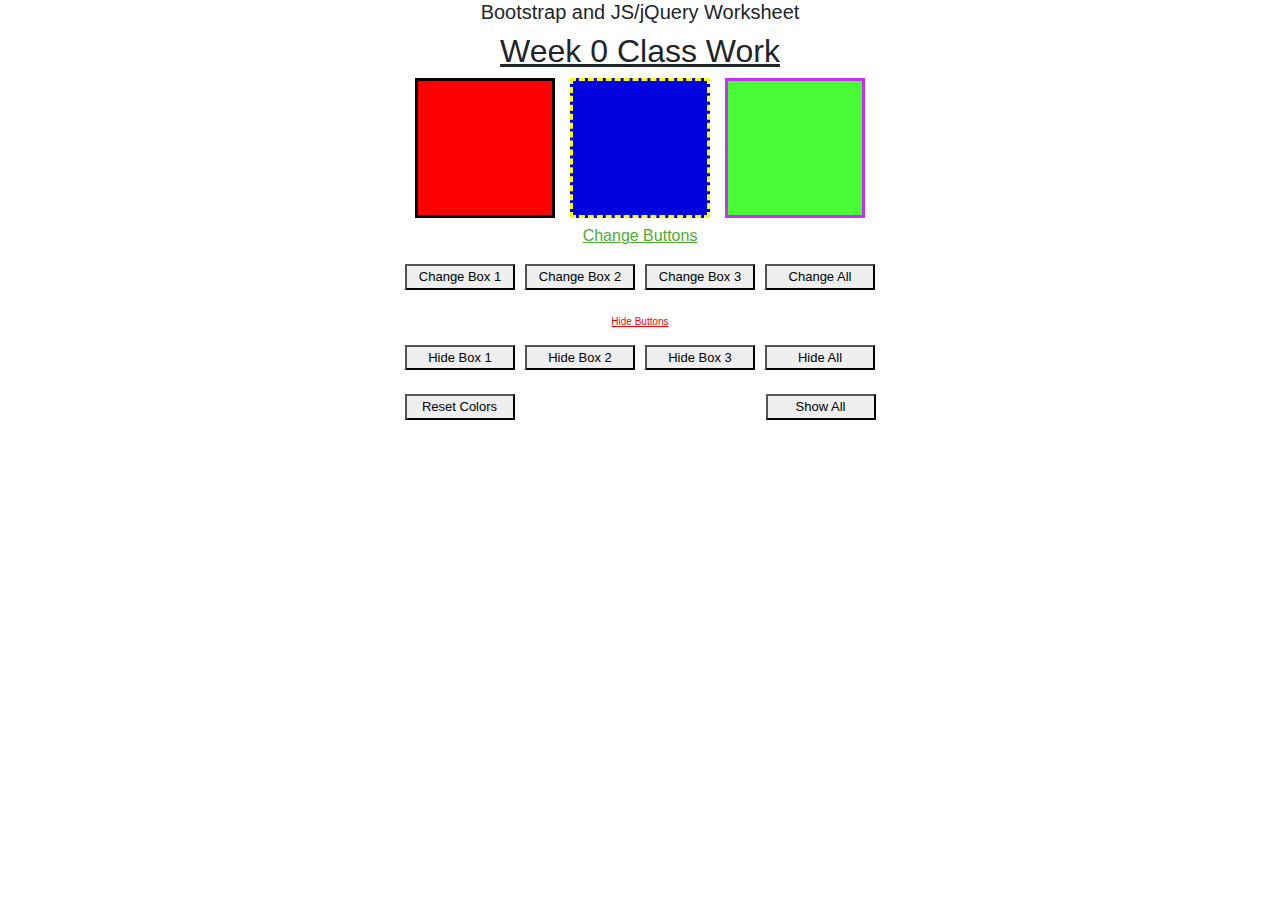
<file: index.html>
<!DOCTYPE html>
<html lang="en">
<head>
    <meta charset="UTF-8">
    <meta name="viewport" content="width=device-width, initial-scale=1.0">
    <link rel="stylesheet" href="https://maxcdn.bootstrapcdn.com/bootstrap/4.5.2/css/bootstrap.min.css">
    <link rel="stylesheet" href="style.css">
    <script src="https://maxcdn.bootstrapcdn.com/bootstrap/3.4.1/js/bootstrap.min.js"></script>
    <script src="https://ajax.googleapis.com/ajax/libs/jquery/3.6.4/jquery.min.js"></script>
    <script src="script.js"></script> 
</head>
<body>
  <h5>Bootstrap and JS/jQuery Worksheet</h5>
  <h2> <u>Week 0 Class Work</u></h2>
  
  <div class="row">
    <div class="firstbox"></div>
    <div class="secondbox"></div>
    <div class="thirdbox"></div>
  </div>

  <br>
  <br>
  <br>
  <br>


 <p class="changebutton">Change Buttons</p>
  <div class="changebuttons">
    <button class="change1">Change Box 1</button>
    <button class="change2">Change Box 2</button>
    <button class="change3">Change Box 3</button>
    <button class="change4">Change All</button>
  </div>
   
  
  <br>
    <p class="hidebutton"> Hide Buttons</p> 
     <div class="hidebuttons">
      <button class="hide1">Hide Box 1</button>
      <button class="hide2">Hide Box 2</button>
      <button class="hide3">Hide Box 3</button>
      <button class="hide4">Hide All</button>
    </div>

    <br>

    <div class="bottombuttons">
     <button class="reset">Reset Colors</button>
     <button class="showall">Show All</button>
    </div>
     
</body>
</html>
</file>
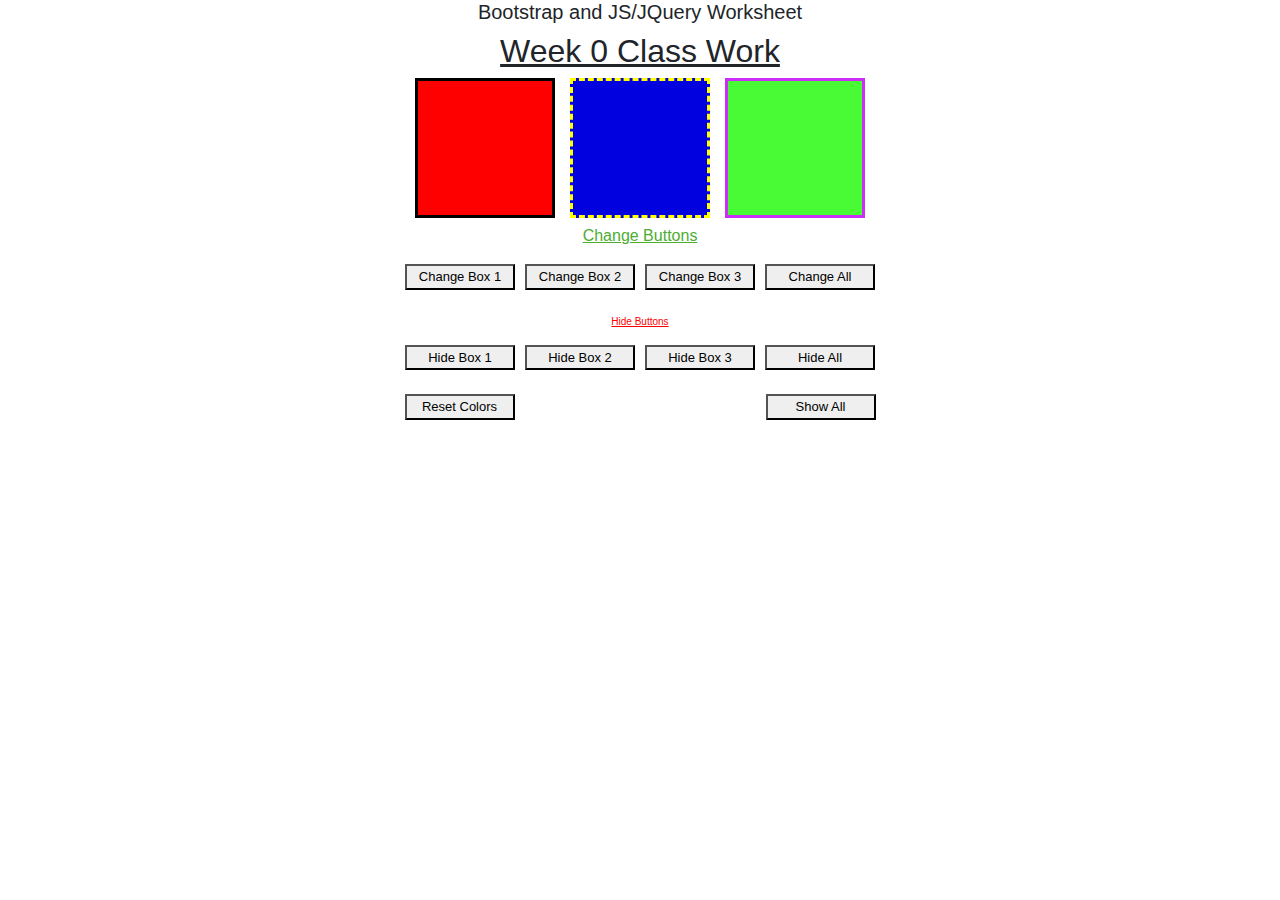
<file: bootstrap.html>
<!DOCTYPE html>
<html lang="en">
<head>
    <meta charset="UTF-8">
    <meta name="viewport" content="width=device-width, initial-scale=1.0">
    <link rel="stylesheet" href="https://maxcdn.bootstrapcdn.com/bootstrap/4.5.2/css/bootstrap.min.css">
    <link rel="stylesheet" href="style.css">
    <script src="https://maxcdn.bootstrapcdn.com/bootstrap/3.4.1/js/bootstrap.min.js"></script>
    <script src="https://ajax.googleapis.com/ajax/libs/jquery/3.6.4/jquery.min.js"></script>
    <script src="script.js"></script> 
</head>
<body>
  <h5>Bootstrap and JS/JQuery Worksheet</h5>
  <h2> <u>Week 0 Class Work</u></h2>
  
  <div class="row">
    <div class="firstbox"></div>
    <div class="secondbox"></div>
    <div class="thirdbox"></div>
  </div>

  <br>
  <br>
  <br>
  <br>


 <p class="changebutton">Change Buttons</p>
  <div class="changebuttons">
    <button class="change1">Change Box 1</button>
    <button class="change2">Change Box 2</button>
    <button class="change3">Change Box 3</button>
    <button class="change4">Change All</button>
  </div>
   
  
  <br>
    <p class="hidebutton"> Hide Buttons</p> 
     <div class="hidebuttons">
      <button class="hide1">Hide Box 1</button>
      <button class="hide2">Hide Box 2</button>
      <button class="hide3">Hide Box 3</button>
      <button class="hide4">Hide All</button>
    </div>

    <br>

    <div class="bottombuttons">
     <button class="reset">Reset Colors</button>
     <button class="showall">Show All</button>
    </div>
     
</body>
</html>
</file>
<file: style.css>
.changebutton{
  text-align: center;
  color:#4CAD31;
  text-decoration: underline;
}
.row{
  justify-content: center;
  column-gap: 15px;
  height: 50px; 
}
.firstbox{
  background-color:#FF0000;
  width: 140px;
  height:140px;
  border-style: solid;
  border-color: #000000;
}
.secondbox{
  background-color:#0101DF;
  width: 140px;
  height:140px;
  border-style: dashed;
  border-color: #FFFF00;
}
.thirdbox{
  background-color:RGB(73, 251, 53);
  width: 140px;
  height:140px;
  border-style: solid;
  border-color: #CC2EFA;

}
.hidebutton{
  text-align: center;
  color:#FF0000;
  font-size:10px;
  text-decoration: underline;
}


 h5{
  text-align: center;
 }
 

h2{
  text-align: center;
}
.change1{
  width:110px;

}
.change2{
 width:110px;
}
.change3{
  width:110px;
}
.change4{
  width:110px;
}
.changebuttons{
  display: flex;
  justify-content: center;
  column-gap: 10px;
  font-size:13px;
}
.hide1{
  width:110px;
}
.hide2{
 width:110px;
}
.hide3{
 width:110px;
}
.hide4{
 width:110px;
}

.hidebuttons{
  display: flex;
  justify-content: center;
  column-gap: 10px;
  font-size:13px;
}
.reset{
 width:110px;
}
.showall{
  width:110px;
}

.bottombuttons{
  display: flex;
  justify-content: center;
  column-gap: 251px;
  font-size:13px;
}
</file>
